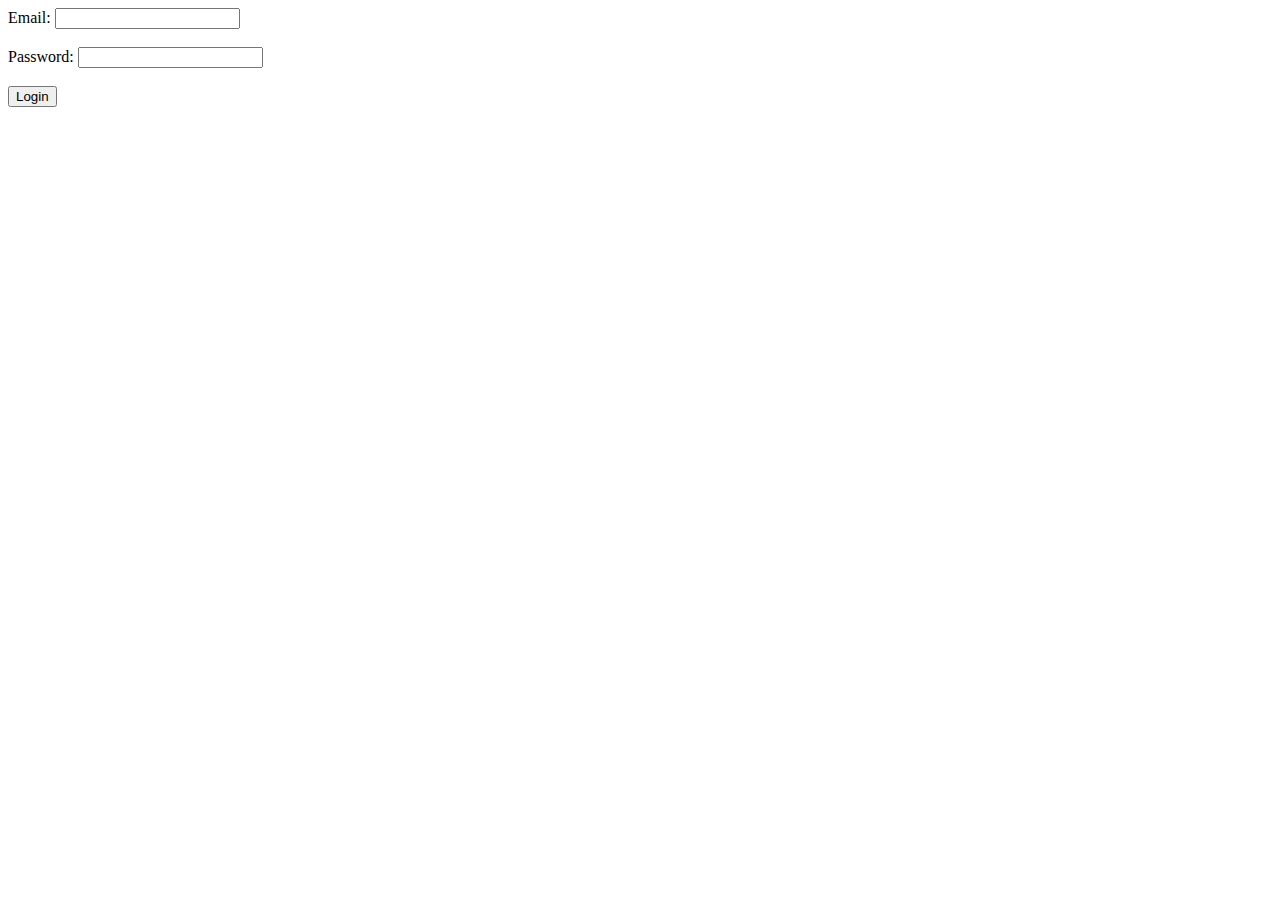
<file: login.html>
<html>
<head>
	<title> Login Page </title>
</head>

<body>

	<form action="test.html" method="POST">
	Email: <input type="text" name="email"><br/><br/>
	Password: <input type="password" name="password"><br/><br/>
	<input type="Submit" name="submit" value = "Login"></form>

</body>

</html>
</file>
